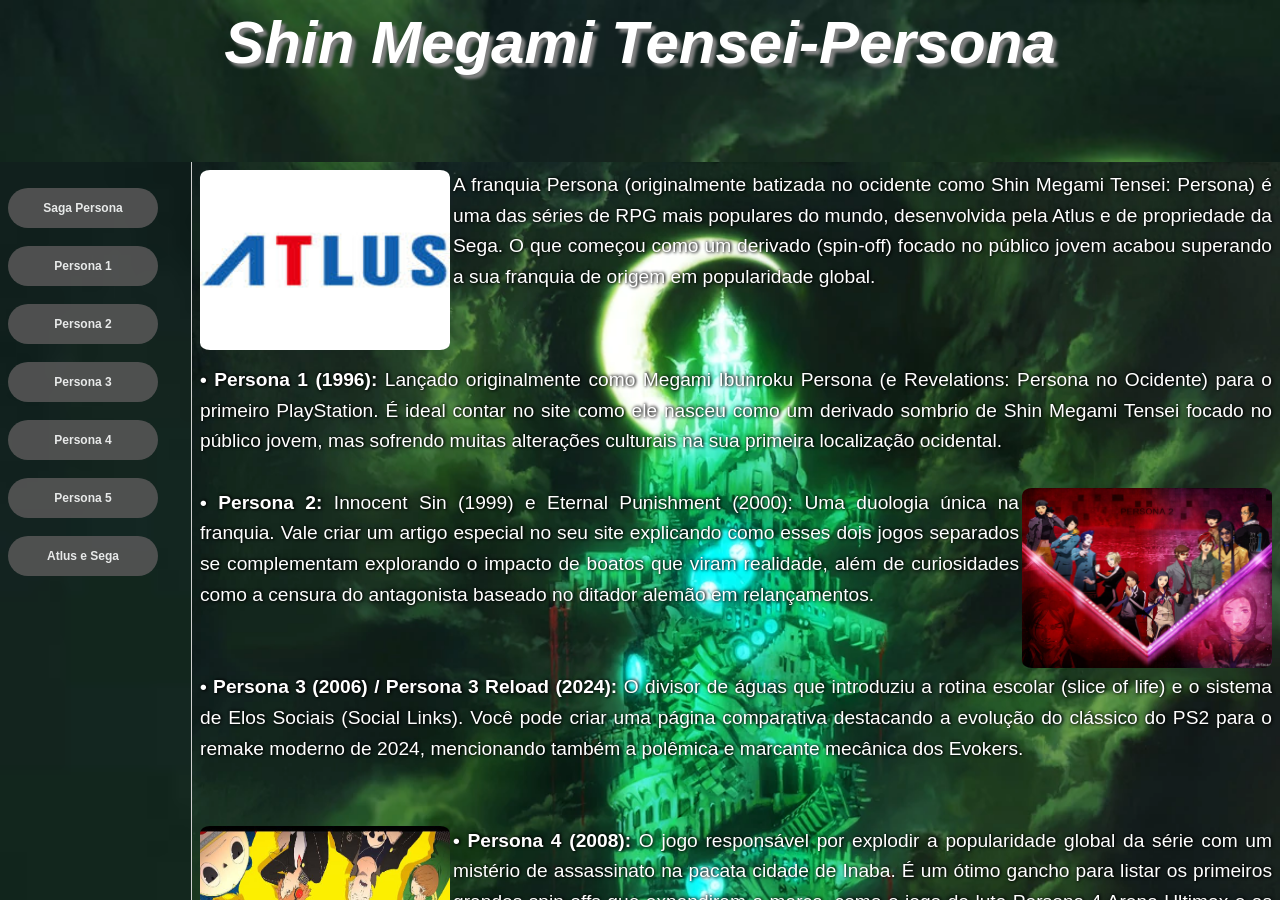
<file: index.html>
<html>
<head>
<title>Shin Megami Tensei-Persona</title>
</head>

<frameset rows="18%,82%" border="0" frameborder="yes" noresize>
    
<frame src="superior.html">
    
<frameset cols="15%,85%" border="1" frameborder="yes" noresize>
    
<frame src="linksite.html">
    
<frame src="projeto.html" name="site">
    
</frameset>

</html>
</file>
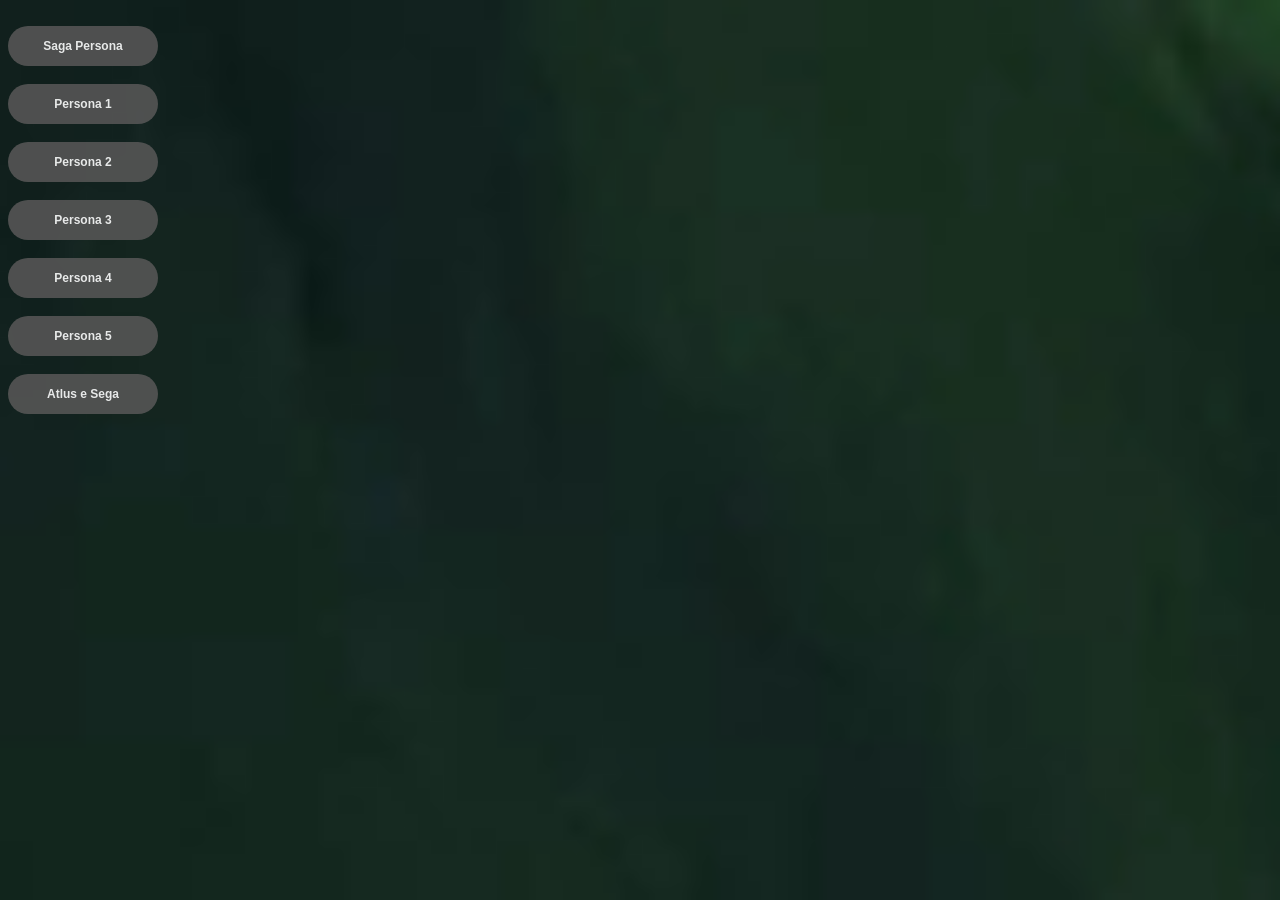
<file: linksite.html>
<html>
<head>
<title>CSS-aula 7</title>
 <style>
body
     {
 background-image:url("P3Tartarus.jpeg"); 
background-repeat:no-repeat;
background-size:cover; 
}
     
.botao
{
color:white;
background-color:555555; 
width:150px;
padding:13px 30px;
border:none; 
font-weight:bold;
font-size:12px;
text-alingn:center;
text-decoration:none;
border-radius:20px;
opacity:0.9;
display:inline-block;    
}

.botao:hover
 {
background-color:002200;
box-shadow:0 4px gray;
     
 }    

.botao:active
 {
background-color:black;
box-shadow:0 4px gray;
transform:translateY(10px);     
 }    
     
     
 </style>   
</head>
<body>
    <br>
<a href="projeto.html" target="site"><button class="botao">Saga Persona </button> </a> <br> <br> 

<a href="pag1.html" target="site"><button class="botao"> Persona 1 </button> </a><br> <br>

<a href="pag2.html" target="site"><button class="botao"> Persona 2 </button> </a> <br><br> 

<a href="pag3.html" target="site"><button class="botao"> Persona 3 </button> </a>  <br><br>

<a href="pag4.html" target="site"><button class="botao"> Persona 4 </button> </a>  <br><br>

<a href="pag5.html" target="site"><button class="botao"> Persona 5 </button> </a>  <br><br>
    
<a href="pag6.html" target="site"><button class="botao"> Atlus e Sega  </button> </a>  <br><br>
    
</body>
</html>
</file>
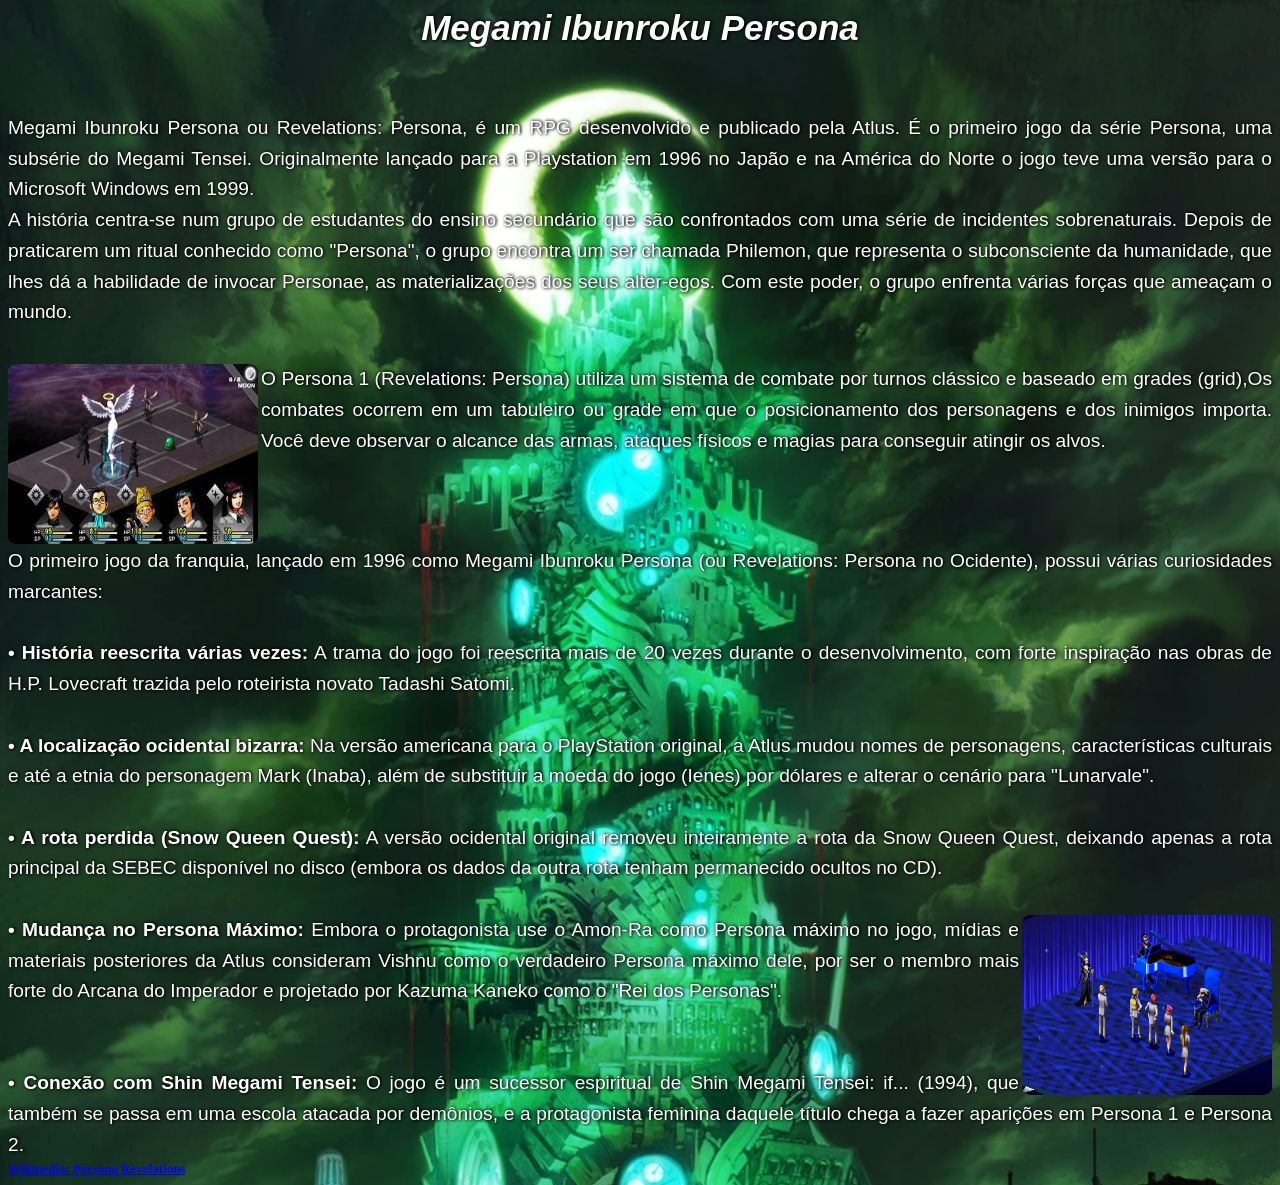
<file: pag1.html>
<html>
<head>
<title>Shin Megami Tensei-Persona </title>
    
<style>
body
{
background-image:url("P3-Tartarus.jpeg"); 
background-repeat:no-repeat;
background-size:cover;       
}


h1

{
color:white;
font-size:40px;
font-family:arial;
text-align:center;
font-style:italic;
text-shadow: 1px 1px 3px rgba(0, 0, 0, 0.8), 
1px -1px 3px rgba(0, 0, 0, 0.8);    
}

h2
{
color:white;
font-size:35px;
font-family:arial;
text-align:center;
font-style:italic;
text-shadow: 1px 1px 3px rgba(0, 0, 0, 0.8), 
1px -1px 3px rgba(0, 0, 0, 0.8);      
}

 p 
{
font-family:arial;    
color: #ffffff; /* Branco puro */
font-size: 1.2rem;
line-height: 1.6;
margin: 0;
/* Sombra projetada para separar o texto do fundo verde */
text-shadow: 1px 1px 3px rgba(0, 0, 0, 0.8), 
1px -1px 3px rgba(0, 0, 0, 0.8);
    text-align:justify;
        }

.figura
{
width:250px;
height:180px;
border-radius:4%;    
}
.boxed
{
    
display:inline-block;
border:2px solid gray;
max-width:800px;
padding:80px 250px;
border-radius:20px;
margin:1px auto;
background-color:rgba(0,0,0,0.4);
line-height:1.5;    
}
</style>
</head>
<body>
<h2>Megami Ibunroku Persona  </h2>
<br><br>
<p>
Megami Ibunroku Persona ou Revelations: Persona, é um RPG desenvolvido e publicado pela Atlus. É o primeiro jogo da série Persona, uma subsérie do Megami Tensei. Originalmente lançado para a Playstation em 1996 no Japão e na América do Norte o jogo teve uma versão para o Microsoft Windows em 1999.<br>

A história centra-se num grupo de estudantes do ensino secundário que são confrontados com uma série de incidentes sobrenaturais. Depois de praticarem um ritual conhecido como "Persona", o grupo encontra um ser chamada Philemon, que representa o subconsciente da humanidade, que lhes dá a habilidade de invocar Personae, as materializações dos seus alter-egos. Com este poder, o grupo enfrenta várias forças que ameaçam o mundo.</p>

<br><br>

<img class="figura" src="SMT_Persona_PSP_gameplay.jpeg" align="left" ><p> O Persona 1 (Revelations: Persona) utiliza um sistema de combate por turnos clássico e baseado em grades (grid),Os combates ocorrem em um tabuleiro ou grade em que o posicionamento dos personagens e dos inimigos importa. Você deve observar o alcance das armas, ataques físicos e magias para conseguir atingir os alvos. </p> <br><br><br><br><br>



 <p> O primeiro jogo da franquia, lançado em 1996 como Megami Ibunroku Persona (ou Revelations: Persona no Ocidente), possui várias curiosidades marcantes:<br><br>
<b>• História reescrita várias vezes:</b> A trama do jogo foi reescrita mais de 20 vezes durante o desenvolvimento, com forte inspiração nas obras de H.P. Lovecraft trazida pelo roteirista novato Tadashi Satomi.<br><br>
<b>• A localização ocidental bizarra:</b> Na versão americana para o PlayStation original, a Atlus mudou nomes de personagens, características culturais e até a etnia do personagem Mark (Inaba), além de substituir a moeda do jogo (Ienes) por dólares e alterar o cenário para "Lunarvale".<br><br>
<b>• A rota perdida (Snow Queen Quest):</b> A versão ocidental original removeu inteiramente a rota da Snow Queen Quest, deixando apenas a rota principal da SEBEC disponível no disco (embora os dados da outra rota tenham permanecido ocultos no CD).<br><br>
<img class="figura" src="persona-ps1-wide.jpeg" align="right" >     
<b>• Mudança no Persona Máximo:</b> Embora o protagonista use o Amon-Ra como Persona máximo no jogo, mídias e materiais posteriores da Atlus consideram Vishnu como o verdadeiro Persona máximo dele, por ser o membro mais forte do Arcana do Imperador e projetado por Kazuma Kaneko como o "Rei dos Personas".<br><br><br>
<b>• Conexão com Shin Megami Tensei:</b> O jogo é um sucessor espiritual de Shin Megami Tensei: if... (1994), que também se passa em uma escola atacada por demônios, e a protagonista feminina daquele título chega a fazer aparições em Persona 1 e Persona 2.
 </p>     
<font size="2">
<a href="https://pt.wikipedia.org/wiki/Revelations:_Persona">
<font color="blue"><b>Wikipedia: Persona Revelations</b></font></a>
</file>
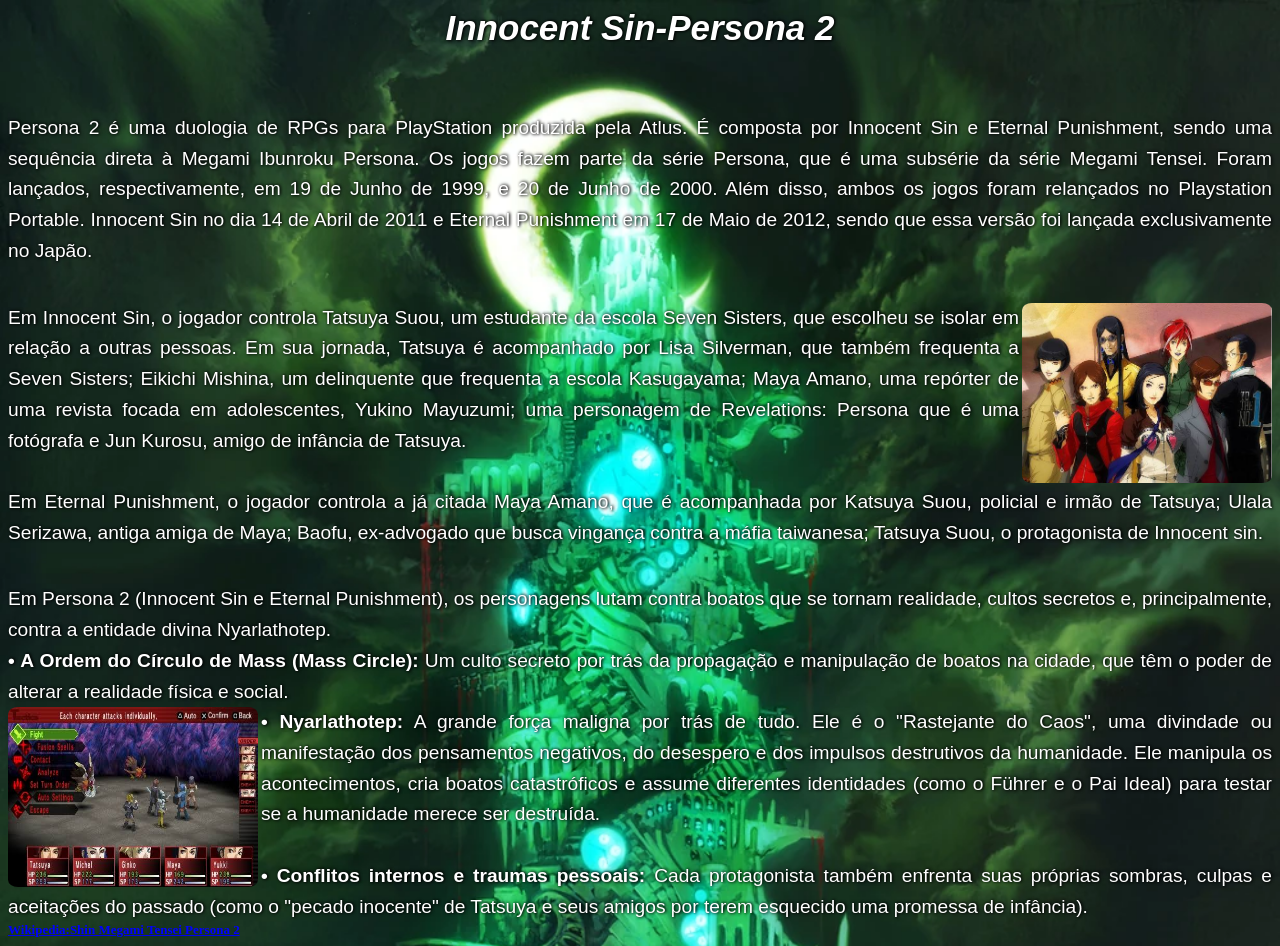
<file: pag2.html>
<html>
<head>
<title>Shin Megami Tensei-Persona </title>
    
<style>
body
{
background-image:url("P3-Tartarus.jpeg"); 
background-repeat:no-repeat;
background-size:cover;       
}


h1

{
color:white;
font-size:40px;
font-family:arial;
text-align:center;
font-style:italic;
text-shadow: 1px 1px 3px rgba(0, 0, 0, 0.8), 
1px -1px 3px rgba(0, 0, 0, 0.8);    
}

h2
{
color:white;
font-size:35px;
font-family:arial;
text-align:center;
font-style:italic;
text-shadow: 1px 1px 3px rgba(0, 0, 0, 0.8), 
1px -1px 3px rgba(0, 0, 0, 0.8);      
}

 p 
{
font-family:arial;    
color: #ffffff; /* Branco puro */
font-size: 1.2rem;
line-height: 1.6;
margin: 0;
/* Sombra projetada para separar o texto do fundo verde */
text-shadow: 1px 1px 3px rgba(0, 0, 0, 0.8), 
1px -1px 3px rgba(0, 0, 0, 0.8);
    text-align:justify;
        }

.figura
{
width:250px;
height:180px;
border-radius:4%;    
}
.boxed
{
    
display:inline-block;
border:2px solid gray;
max-width:800px;
padding:80px 250px;
border-radius:20px;
margin:1px auto;
background-color:rgba(0,0,0,0.4);
line-height:1.5;    
}
</style>
</head>
<body>
<h2>Innocent Sin-Persona 2</h2>
<br><br> 
<p>Persona 2 é uma duologia de RPGs para PlayStation produzida pela Atlus. É composta por Innocent Sin e Eternal Punishment, sendo uma sequência direta à Megami Ibunroku Persona. Os jogos fazem parte da série Persona, que é uma subsérie da série Megami Tensei. Foram lançados, respectivamente, em 19 de Junho de 1999, e 20 de Junho de 2000. Além disso, ambos os jogos foram relançados no Playstation Portable. Innocent Sin no dia 14 de Abril de 2011 e Eternal Punishment em 17 de Maio de 2012, sendo que essa versão foi lançada exclusivamente no Japão.</p>
<br><br>
<img class="figura" src="images (3).jpeg" align="right" >    
<p>Em Innocent Sin, o jogador controla Tatsuya Suou, um estudante da escola Seven Sisters, que escolheu se isolar em relação a outras pessoas. Em sua jornada, Tatsuya é acompanhado por Lisa Silverman, que também frequenta a Seven Sisters; Eikichi Mishina, um delinquente que frequenta a escola Kasugayama; Maya Amano, uma repórter de uma revista focada em adolescentes, Yukino Mayuzumi; uma personagem de Revelations: Persona que é uma fotógrafa e Jun Kurosu, amigo de infância de Tatsuya.<br><br>
Em Eternal Punishment, o jogador controla a já citada Maya Amano, que é acompanhada por Katsuya Suou, policial e irmão de Tatsuya; Ulala Serizawa, antiga amiga de Maya; Baofu, ex-advogado que busca vingança contra a máfia taiwanesa; Tatsuya Suou, o protagonista de Innocent sin.</p>
<br><br>
<p>Em Persona 2 (Innocent Sin e Eternal Punishment), os personagens lutam contra boatos que se tornam realidade, cultos secretos e, principalmente, contra a entidade divina Nyarlathotep.
<br>
<b>• A Ordem do Círculo de Mass (Mass Circle):</b> Um culto secreto por trás da propagação e manipulação de boatos na cidade, que têm o poder de alterar a realidade física e social.
<br>
 <img class="figura" src="images (4).jpeg" align="left" >   
<b>• Nyarlathotep:</b> A grande força maligna por trás de tudo. Ele é o "Rastejante do Caos", uma divindade ou manifestação dos pensamentos negativos, do desespero e dos impulsos destrutivos da humanidade. Ele manipula os acontecimentos, cria boatos catastróficos e assume diferentes identidades (como o Führer e o Pai Ideal) para testar se a humanidade merece ser destruída.
<br><br>
<b>• Conflitos internos e traumas pessoais:</b> Cada protagonista também enfrenta suas próprias sombras, culpas e aceitações do passado (como o "pecado inocente" de Tatsuya e seus amigos por terem esquecido uma promessa de infância).    
</p>
<font size="2">
<a href="https://en.wikipedia.org/wiki/Persona_2">
<font color="blue"><b>Wikipedia:Shin Megami Tensei Persona 2 </b></font></a></font>
</file>
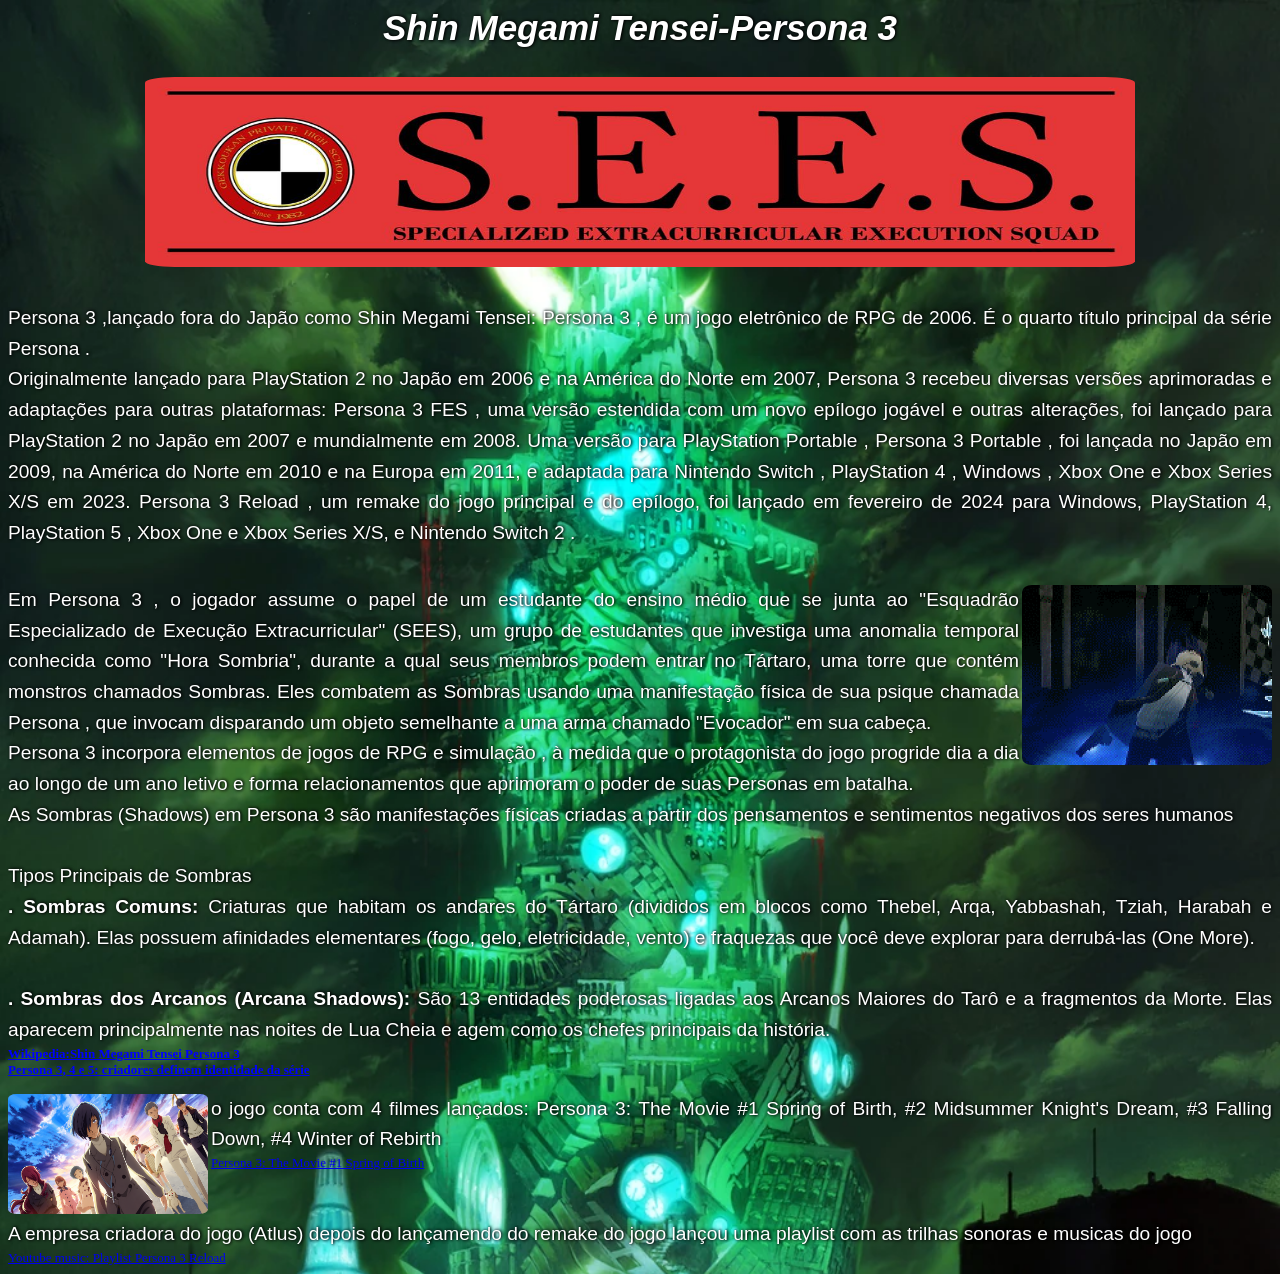
<file: pag3.html>
<html>
<head>
<title>Shin Megami Tensei-Persona </title>
    
<style>
body
{
background-image:url("P3-Tartarus.jpeg"); 
background-repeat:no-repeat;
background-size:cover;       
}


h1

{
color:white;
font-size:40px;
font-family:arial;
text-align:center;
font-style:italic;
text-shadow: 1px 1px 3px rgba(0, 0, 0, 0.8), 
1px -1px 3px rgba(0, 0, 0, 0.8);    
}

h2
{
color:white;
font-size:35px;
font-family:arial;
text-align:center;
font-style:italic;
text-shadow: 1px 1px 3px rgba(0, 0, 0, 0.8), 
1px -1px 3px rgba(0, 0, 0, 0.8);      
}

 p 
{
font-family:arial;    
color: #ffffff; /* Branco puro */
font-size: 1.2rem;
line-height: 1.6;
margin: 0;
/* Sombra projetada para separar o texto do fundo verde */
text-shadow: 1px 1px 3px rgba(0, 0, 0, 0.8), 
1px -1px 3px rgba(0, 0, 0, 0.8);
    text-align:justify;
        }

.figura
{
width:250px;
height:180px;
border-radius:4%;    
}
.boxed
{
    
display:inline-block;
border:2px solid gray;
max-width:800px;
padding:80px 250px;
border-radius:20px;
margin:1px auto;
background-color:rgba(0,0,0,0.4);
line-height:1.5;    
}
.figura0
{
width:990px;
height:190px;
border-radius:3%;    
} 
.figura1
{
width:200px;
height:120px;
border-radius:4%;    
}    
</style>
</head>
<body>
<h2> Shin Megami Tensei-Persona 3 </h2>
 <center> <img class="figura0" src="75a25d528c2a42d0ed2b3db5e2455191.jpeg"> </center> 
<br> <br> 
<p>Persona 3 ,​​lançado fora do Japão como Shin Megami Tensei: Persona 3 , é um jogo eletrônico de RPG de 2006. É o quarto título principal da série Persona .<br> Originalmente lançado para PlayStation 2 no Japão em 2006 e na América do Norte em 2007, Persona 3 recebeu diversas versões aprimoradas e adaptações para outras plataformas: Persona 3 FES , uma versão estendida com um novo epílogo jogável e outras alterações, foi lançado para PlayStation 2 no Japão em 2007 e mundialmente em 2008. Uma versão para PlayStation Portable , Persona 3 Portable , foi lançada no Japão em 2009, na América do Norte em 2010 e na Europa em 2011, e adaptada para Nintendo Switch , PlayStation 4 , Windows , Xbox One e Xbox Series X/S em 2023. Persona 3 Reload , um remake do jogo principal e do epílogo, foi lançado em fevereiro de 2024 para Windows, PlayStation 4, PlayStation 5 , Xbox One e Xbox Series X/S, e Nintendo Switch 2 .</p>
<br><br>
<img class="figura" src="EvokerGame.jpeg" align="right" >    
<p>Em Persona 3 , o jogador assume o papel de um estudante do ensino médio que se junta ao "Esquadrão Especializado de Execução Extracurricular" (SEES), um grupo de estudantes que investiga uma anomalia temporal conhecida como "Hora Sombria", durante a qual seus membros podem entrar no Tártaro, uma torre que contém monstros chamados Sombras. Eles combatem as Sombras usando uma manifestação física de sua psique chamada Persona , que invocam disparando um objeto semelhante a uma arma chamado "Evocador" em sua cabeça. <br>Persona 3 incorpora elementos de jogos de RPG e simulação , à medida que o protagonista do jogo progride dia a dia ao longo de um ano letivo e forma relacionamentos que aprimoram o poder de suas Personas em batalha.</p>


<p>As Sombras (Shadows) em Persona 3 são manifestações físicas criadas a partir dos pensamentos e sentimentos negativos dos seres humanos<br><br>

Tipos Principais de Sombras
<br>
<b>. Sombras Comuns:</b> Criaturas que habitam os andares do Tártaro (divididos em blocos como Thebel, Arqa, Yabbashah, Tziah, Harabah e Adamah). Elas possuem afinidades elementares (fogo, gelo, eletricidade, vento) e fraquezas que você deve explorar para derrubá-las (One More).<br><br>
<b>. Sombras dos Arcanos (Arcana Shadows):</b> São 13 entidades poderosas ligadas aos Arcanos Maiores do Tarô e a fragmentos da Morte. Elas aparecem principalmente nas noites de Lua Cheia e agem como os chefes principais da história.</p>
    
<font size="2">
<a href="https://en.wikipedia.org/wiki/Persona_3">
<font color="blue"><b>Wikipedia:Shin Megami Tensei Persona 3 </b></font></a></font>
    
<br> <font size="2">
<a href="https://culpadolag.com.br/persona-3-4-e-5-criadores-definem-identidade-da-serie?srsltid=AYCX9vIKQGKjeYebnBEDAcs9ecsg37BiznrClO-uVywJZorSfDSaTBZ5#google_vignette">
<font color="blue"><b>Persona 3, 4 e 5: criadores definem identidade da série</b></font></a><br><br>
    
<img class="figura1" src="Grupo de Heróis Sob o Céu Crepuscular.png" align="left" >   
<p>o jogo conta com 4 filmes lançados: Persona 3: The Movie #1 Spring of Birth, #2 Midsummer Knight's Dream, #3 Falling Down, #4 Winter of Rebirth </p><font size="2">
    
<a href="https://www.youtube.com/watch?v=jhbVEy1zCNA" target="_blank" rel="noopener noreferrer">
  Persona 3: The Movie #1 Spring of Birth
</a>


<br><br><br><br>  
<p>A empresa criadora do jogo (Atlus) depois do lançamendo do remake do jogo lançou uma playlist com as trilhas sonoras e musicas do jogo</p>  

<a href="https://music.youtube.com/playlist?list=OLAK5uy_n-JEobmu1ZFuNhgPlI60XAsq9PjFkRscE" target="_blank" rel="noopener noreferrer">
  Youtube music: Playlist Persona 3 Reload
</a>
</file>
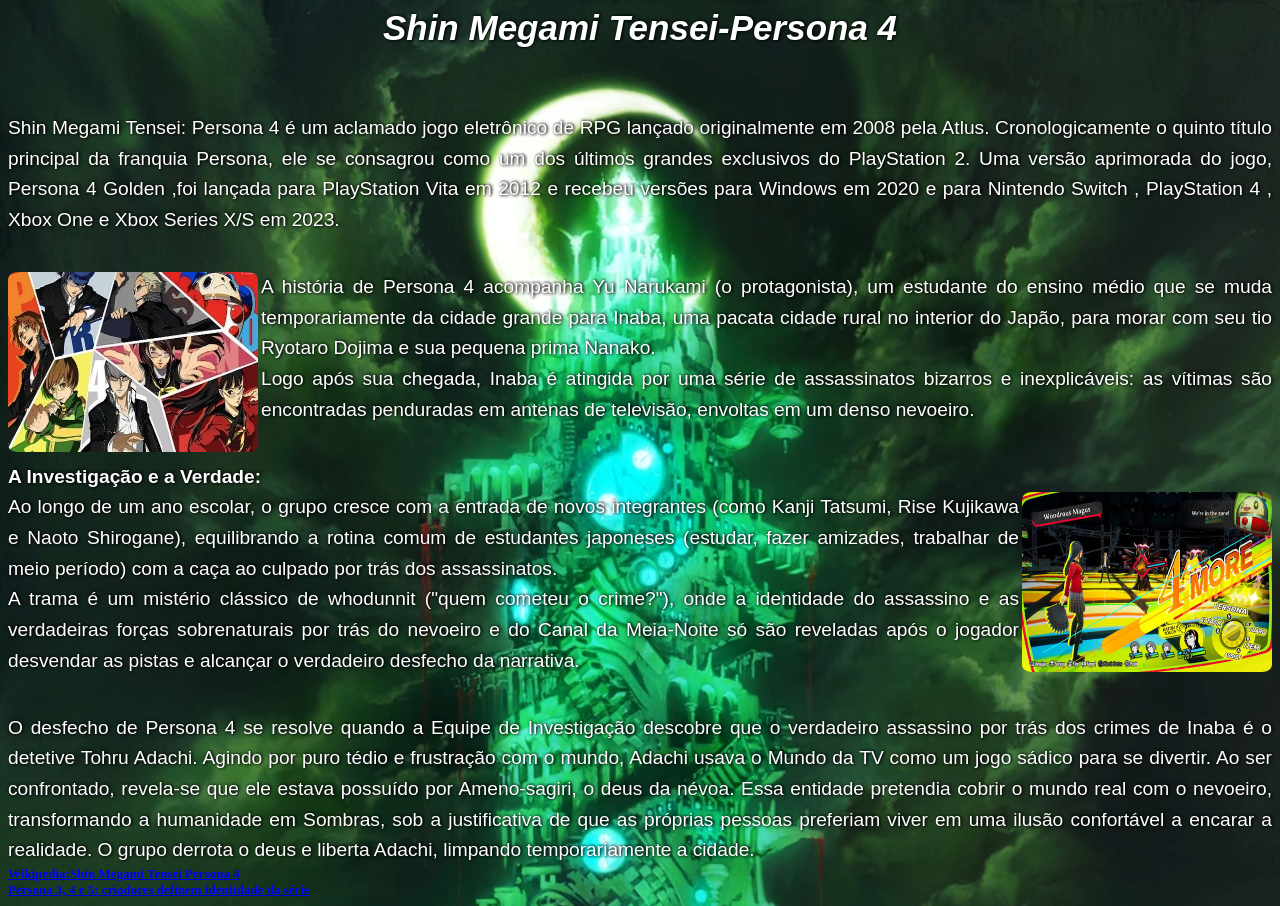
<file: pag4.html>
<html>
<head>
<title>Shin Megami Tensei-Persona 4 </title>
    
<style>
body
{
background-image:url("P3-Tartarus.jpeg"); 
background-repeat:no-repeat;
background-size:cover;       
}


h1

{
color:white;
font-size:40px;
font-family:arial;
text-align:center;
font-style:italic;
text-shadow: 1px 1px 3px rgba(0, 0, 0, 0.8), 
1px -1px 3px rgba(0, 0, 0, 0.8);    
}

h2
{
color:white;
font-size:35px;
font-family:arial;
text-align:center;
font-style:italic;
text-shadow: 1px 1px 3px rgba(0, 0, 0, 0.8), 
1px -1px 3px rgba(0, 0, 0, 0.8);      
}

 p 
{
font-family:arial;    
color: #ffffff; /* Branco puro */
font-size: 1.2rem;
line-height: 1.6;
margin: 0;
/* Sombra projetada para separar o texto do fundo verde */
text-shadow: 1px 1px 3px rgba(0, 0, 0, 0.8), 
1px -1px 3px rgba(0, 0, 0, 0.8);
    text-align:justify;
        }

.figura
{
width:250px;
height:180px;
border-radius:4%;    
}
.boxed
{
    
display:inline-block;
border:2px solid gray;
max-width:800px;
padding:80px 250px;
border-radius:20px;
margin:1px auto;
background-color:rgba(0,0,0,0.4);
line-height:1.5;    
}
</style>
</head>
<body>
<h2> Shin Megami Tensei-Persona 4 </h2>
<br><br>
<p>Shin Megami Tensei: Persona 4 é um aclamado jogo eletrônico de RPG lançado originalmente em 2008 pela Atlus. Cronologicamente o quinto título principal da franquia Persona, ele se consagrou como um dos últimos grandes exclusivos do PlayStation 2. Uma versão aprimorada do jogo, Persona 4 Golden ,foi lançada para PlayStation Vita em 2012 e recebeu versões para Windows em 2020 e para Nintendo Switch , PlayStation 4 , Xbox One e Xbox Series X/S em 2023.</p>
<br><br>
<img class="figura" src="images (5).jpeg" align="left" >
<p>A história de Persona 4 acompanha Yu Narukami (o protagonista), um estudante do ensino médio que se muda temporariamente da cidade grande para Inaba, uma pacata cidade rural no interior do Japão, para morar com seu tio Ryotaro Dojima e sua pequena prima Nanako.<br>Logo após sua chegada, Inaba é atingida por uma série de assassinatos bizarros e inexplicáveis: as vítimas são encontradas penduradas em antenas de televisão, envoltas em um denso nevoeiro.</p>  <br><br>
    
<p>
<b>A Investigação e a Verdade:</b>
<br>
<img class="figura" src="image.jpeg" align="right" >    
Ao longo de um ano escolar, o grupo cresce com a entrada de novos integrantes (como Kanji Tatsumi, Rise Kujikawa e Naoto Shirogane), equilibrando a rotina comum de estudantes japoneses (estudar, fazer amizades, trabalhar de meio período) com a caça ao culpado por trás dos assassinatos.<br>
A trama é um mistério clássico de whodunnit ("quem cometeu o crime?"), onde a identidade do assassino e as verdadeiras forças sobrenaturais por trás do nevoeiro e do Canal da Meia-Noite só são reveladas após o jogador desvendar as pistas e alcançar o verdadeiro desfecho da narrativa.</p><br><br>
    
<p>O desfecho de Persona 4 se resolve quando a Equipe de Investigação descobre que o verdadeiro assassino por trás dos crimes de Inaba é o detetive Tohru Adachi. Agindo por puro tédio e frustração com o mundo, Adachi usava o Mundo da TV como um jogo sádico para se divertir. Ao ser confrontado, revela-se que ele estava possuído por Ameno-sagiri, o deus da névoa. Essa entidade pretendia cobrir o mundo real com o nevoeiro, transformando a humanidade em Sombras, sob a justificativa de que as próprias pessoas preferiam viver em uma ilusão confortável a encarar a realidade. O grupo derrota o deus e liberta Adachi, limpando temporariamente a cidade.</p>


<font size="2">
<a href="https://en.wikipedia.org/wiki/Persona_4">
<font color="blue"><b>Wikipedia:Shin Megami Tensei Persona 4 </b></font></a> <br>   
 <font size="2">
<a href="https://culpadolag.com.br/persona-3-4-e-5-criadores-definem-identidade-da-serie?srsltid=AYCX9vIKQGKjeYebnBEDAcs9ecsg37BiznrClO-uVywJZorSfDSaTBZ5#google_vignette">
<font color="blue"><b>Persona 3, 4 e 5: criadores definem identidade da série</b></font></a>
</file>
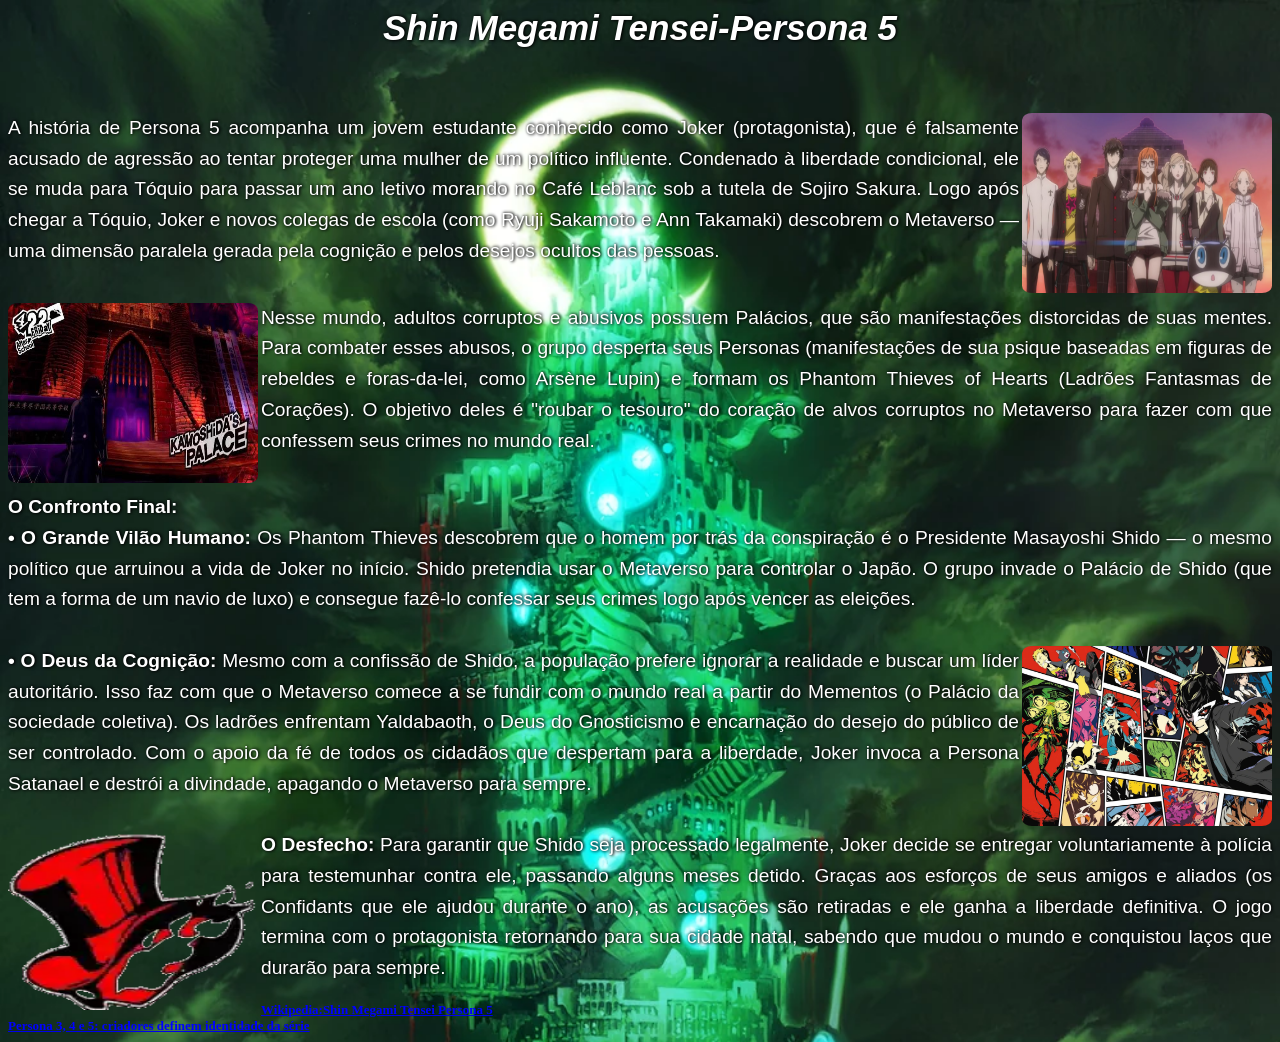
<file: pag5.html>
<html>
<head>
<title>Shin Megami Tensei-Persona 5 </title>
    
<style>
body
{
background-image:url("P3-Tartarus.jpeg"); 
background-repeat:no-repeat;
background-size:cover;       
}


h1

{
color:white;
font-size:40px;
font-family:arial;
text-align:center;
font-style:italic;
text-shadow: 1px 1px 3px rgba(0, 0, 0, 0.8), 
1px -1px 3px rgba(0, 0, 0, 0.8);    
}

h2
{
color:white;
font-size:35px;
font-family:arial;
text-align:center;
font-style:italic;
text-shadow: 1px 1px 3px rgba(0, 0, 0, 0.8), 
1px -1px 3px rgba(0, 0, 0, 0.8);      
}

 p 
{
font-family:arial;    
color: #ffffff; /* Branco puro */
font-size: 1.2rem;
line-height: 1.6;
margin: 0;
/* Sombra projetada para separar o texto do fundo verde */
text-shadow: 1px 1px 3px rgba(0, 0, 0, 0.8), 
1px -1px 3px rgba(0, 0, 0, 0.8);
    text-align:justify;
        }

.figura
{
width:250px;
height:180px;
border-radius:4%;    
}
.boxed
{
    
display:inline-block;
border:2px solid gray;
max-width:800px;
padding:80px 250px;
border-radius:20px;
margin:1px auto;
background-color:rgba(0,0,0,0.4);
line-height:1.5;    
}
</style>
</head>
<body>
<h2> Shin Megami Tensei-Persona 5 </h2>
<br><br>
 <img class="figura" src="p5friends.jpeg" align="right" >   
<p>A história de Persona 5 acompanha um jovem estudante conhecido como Joker (protagonista), que é falsamente acusado de agressão ao tentar proteger uma mulher de um político influente. Condenado à liberdade condicional, ele se muda para Tóquio para passar um ano letivo morando no Café Leblanc sob a tutela de Sojiro Sakura. Logo após chegar a Tóquio, Joker e novos colegas de escola (como Ryuji Sakamoto e Ann Takamaki) descobrem o Metaverso — uma dimensão paralela gerada pela cognição e pelos desejos ocultos das pessoas.</p>
<br><br>
<img class="figura" src="images (6).jpeg" align="left" >     
<p>Nesse mundo, adultos corruptos e abusivos possuem Palácios, que são manifestações distorcidas de suas mentes. Para combater esses abusos, o grupo desperta seus Personas (manifestações de sua psique baseadas em figuras de rebeldes e foras-da-lei, como Arsène Lupin) e formam os Phantom Thieves of Hearts (Ladrões Fantasmas de Corações). O objetivo deles é "roubar o tesouro" do coração de alvos corruptos no Metaverso para fazer com que confessem seus crimes no mundo real.</p>
<br><br>
<p>
<b>O Confronto Final:</b>
<br>
<b>• O Grande Vilão Humano:</b> Os Phantom Thieves descobrem que o homem por trás da conspiração é o Presidente Masayoshi Shido — o mesmo político que arruinou a vida de Joker no início. Shido pretendia usar o Metaverso para controlar o Japão. O grupo invade o Palácio de Shido (que tem a forma de um navio de luxo) e consegue fazê-lo confessar seus crimes logo após vencer as eleições.<br><br>
<img class="figura" src="Persona_5_Official_Design_Work_key_visual_by_Shigenori_Soejima.jpeg" align="right" >    
<b>• O Deus da Cognição:</b> Mesmo com a confissão de Shido, a população prefere ignorar a realidade e buscar um líder autoritário. Isso faz com que o Metaverso comece a se fundir com o mundo real a partir do Mementos (o Palácio da sociedade coletiva). Os ladrões enfrentam Yaldabaoth, o Deus do Gnosticismo e encarnação do desejo do público de ser controlado. Com o apoio da fé de todos os cidadãos que despertam para a liberdade, Joker invoca a Persona Satanael e destrói a divindade, apagando o Metaverso para sempre.
<br><br>
<b>O Desfecho:</b>
<img class="figura" src="transparent-top-hat-persona.jpeg" align="left" > 
Para garantir que Shido seja processado legalmente, Joker decide se entregar voluntariamente à polícia para testemunhar contra ele, passando alguns meses detido. Graças aos esforços de seus amigos e aliados (os Confidants que ele ajudou durante o ano), as acusações são retiradas e ele ganha a liberdade definitiva. O jogo termina com o protagonista retornando para sua cidade natal, sabendo que mudou o mundo e conquistou laços que durarão para sempre.</p>
<br>
    <font size="2">
<a href="https://en.wikipedia.org/wiki/Persona_5">
<font color="blue"><b>Wikipedia:Shin Megami Tensei Persona 5 </b></font></a> <br>   
 <font size="2">
<a href="https://culpadolag.com.br/persona-3-4-e-5-criadores-definem-identidade-da-serie?srsltid=AYCX9vIKQGKjeYebnBEDAcs9ecsg37BiznrClO-uVywJZorSfDSaTBZ5#google_vignette">
<font color="blue"><b>Persona 3, 4 e 5: criadores definem identidade da série</b></font></a>
</file>
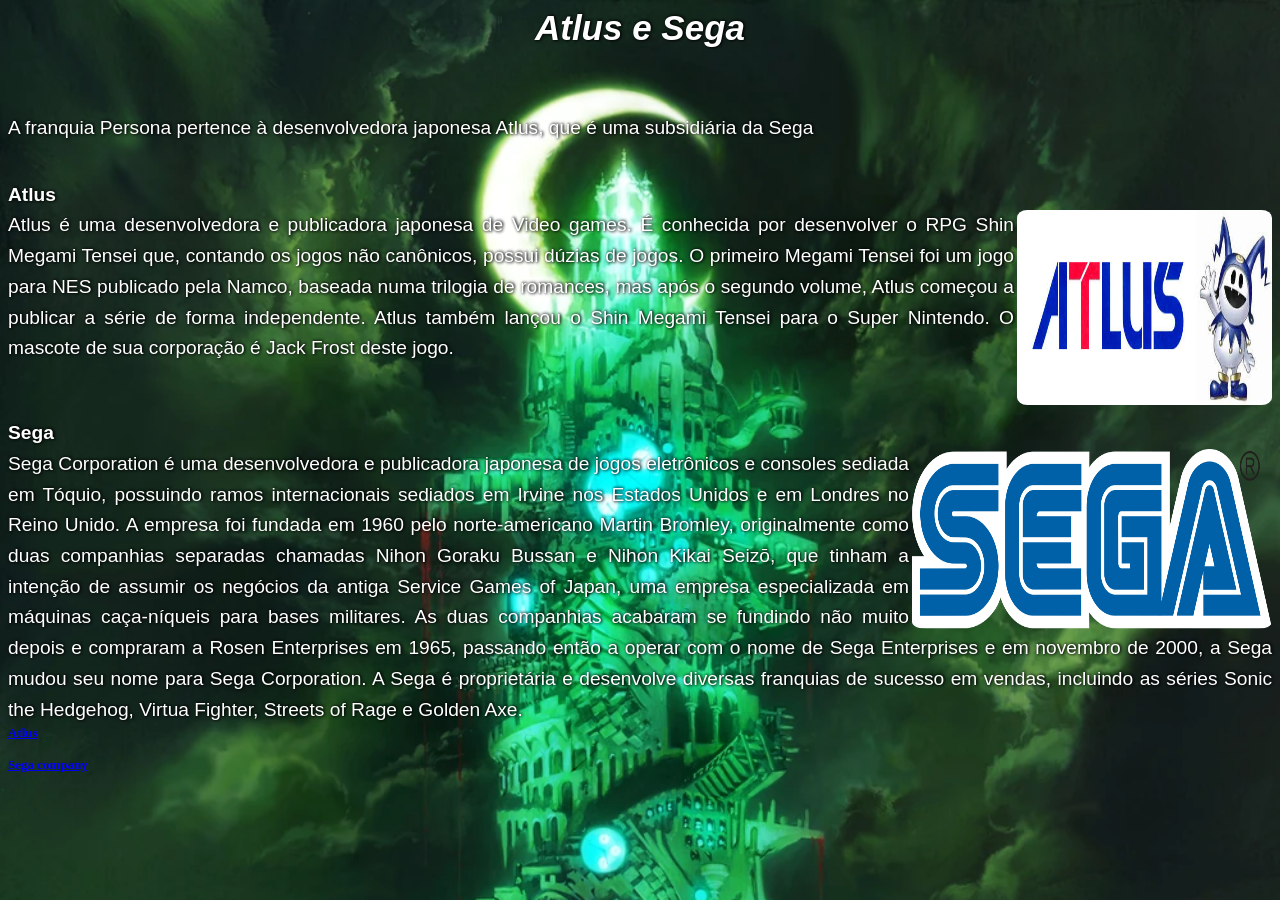
<file: pag6.html>
<html>
<head>
<title>Shin Megami Tensei-Persona </title>
    
<style>
body
{
background-image:url("P3-Tartarus.jpeg"); 
background-repeat:no-repeat;
background-size:cover;       
}


h1

{
color:white;
font-size:40px;
font-family:arial;
text-align:center;
font-style:italic;
text-shadow: 1px 1px 3px rgba(0, 0, 0, 0.8), 
1px -1px 3px rgba(0, 0, 0, 0.8);    
}

h2
{
color:white;
font-size:35px;
font-family:arial;
text-align:center;
font-style:italic;
text-shadow: 1px 1px 3px rgba(0, 0, 0, 0.8), 
1px -1px 3px rgba(0, 0, 0, 0.8);      
}

 p 
{
font-family:arial;    
color: #ffffff; /* Branco puro */
font-size: 1.2rem;
line-height: 1.6;
margin: 0;
/* Sombra projetada para separar o texto do fundo verde */
text-shadow: 1px 1px 3px rgba(0, 0, 0, 0.8), 
1px -1px 3px rgba(0, 0, 0, 0.8);
    text-align:justify;
        }


.figura0
{
width:255px;
height:195px;
border-radius:4%;    
}
    
.figura
{
width:360px;
height:180px;
border-radius:4%;    
}
.boxed
{
    
display:inline-block;
border:2px solid gray;
max-width:800px;
padding:80px 250px;
border-radius:20px;
margin:1px auto;
background-color:rgba(0,0,0,0.4);
line-height:1.5;    
}
</style>
</head>
<body>
<h2> Atlus e Sega  </h2>
<br><br>   

<p> A franquia Persona pertence à desenvolvedora japonesa Atlus, que é uma subsidiária da Sega</p>
 <br><br>   
  
<p><b>Atlus</b></p> 
 <img class="figura0" src="images9.jpeg" align="right" >   
<p>Atlus é uma desenvolvedora e publicadora japonesa de Video games. É conhecida por desenvolver o RPG Shin Megami Tensei que, contando os jogos não canônicos, possui dúzias de jogos. O primeiro Megami Tensei foi um jogo para NES publicado pela Namco, baseada numa trilogia de romances, mas após o segundo volume, Atlus começou a publicar a série de forma independente. Atlus também lançou o Shin Megami Tensei para o Super Nintendo. O mascote de sua corporação é Jack Frost deste jogo.</p>
<br><br><br>
<p><b>Sega</b></p>
 <img class="figura" src="SEGA_logo.svg.jpeg" align="right" >    
<p>Sega Corporation é uma desenvolvedora e publicadora japonesa de jogos eletrônicos e consoles sediada em Tóquio, possuindo ramos internacionais sediados em Irvine nos Estados Unidos e em Londres no Reino Unido. A empresa foi fundada em 1960 pelo norte-americano Martin Bromley, originalmente como duas companhias separadas chamadas Nihon Goraku Bussan e Nihon Kikai Seizō, que tinham a intenção de assumir os negócios da antiga Service Games of Japan, uma empresa especializada em máquinas caça-níqueis para bases militares. As duas companhias acabaram se fundindo não muito depois e compraram a Rosen Enterprises em 1965, passando então a operar com o nome de Sega Enterprises e em novembro de 2000, a Sega mudou seu nome para Sega Corporation. A Sega é proprietária e desenvolve diversas franquias de sucesso em vendas, incluindo as séries Sonic the Hedgehog, Virtua Fighter, Streets of Rage e Golden Axe.</p>
<font size="2">
<a href="https://pt.wikipedia.org/wiki/Atlus">
<font color="blue"><b>Atlus</b></font></a> <br>  
<br>
<font size="2">
<a href="https://pt.wikipedia.org/wiki/Sega">
<font color="blue"><b>Sega company</b></font></a> <br>
</file>
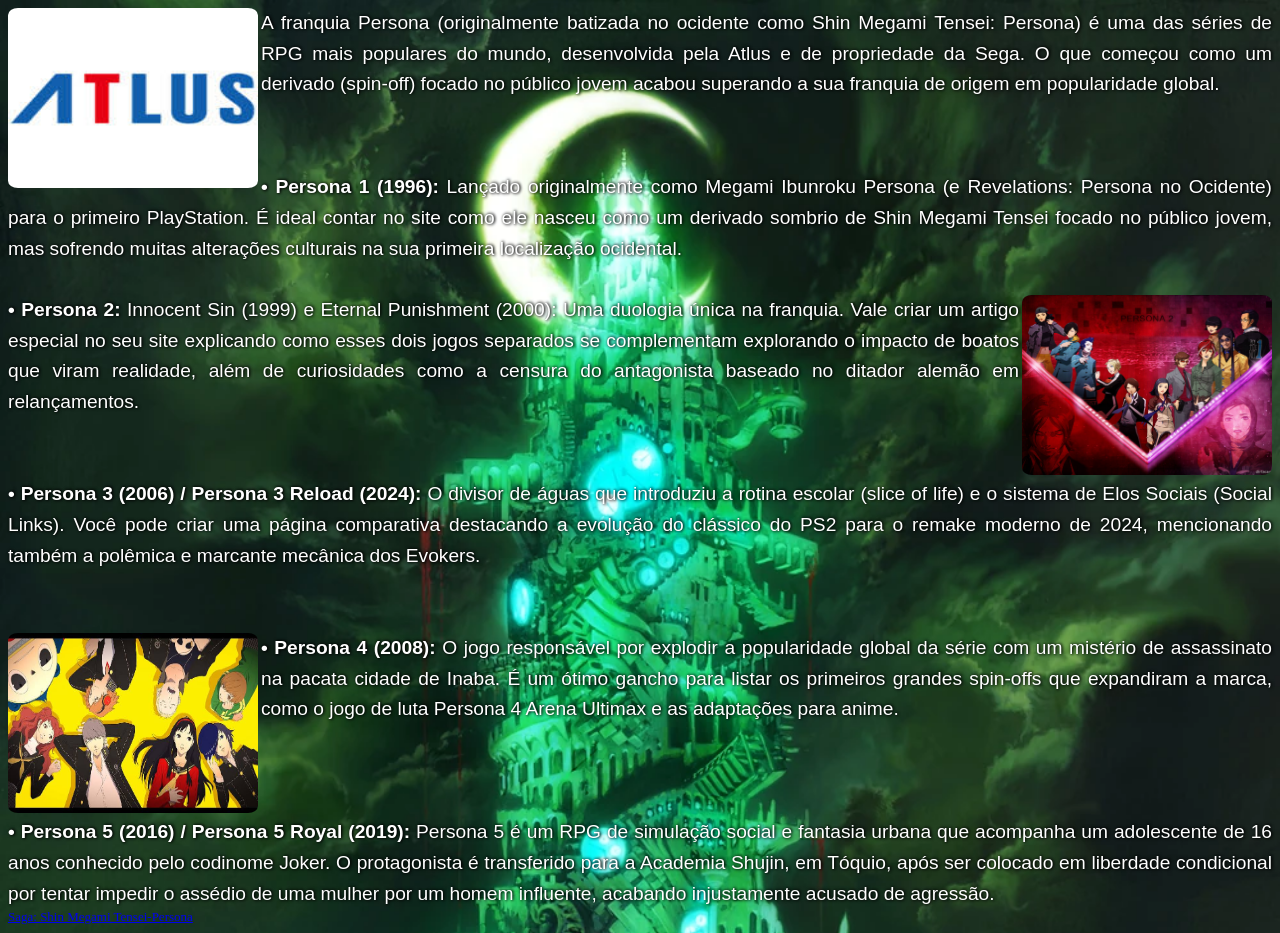
<file: projeto.html>
<html>
<head>
<title>Shin Megami Tensei-Persona </title>
    
<style>
body
{
background-image:url("P3-Tartarus.jpeg"); 
background-repeat:no-repeat;
background-size:cover;       
}


h1

{
color:white;
font-size:40px;
font-family:arial;
text-align:center;
font-style:italic;
text-shadow: 1px 1px 3px rgba(0, 0, 0, 0.8), 
1px -1px 3px rgba(0, 0, 0, 0.8);    
}

h2
{
color:white;
font-family:arial;        
text-align:justify;        
font-size:30px;
font-style:italic;
text-shadow: 1px 1px 3px rgba(0, 0, 0, 0.8), 
1px -1px 3px rgba(0, 0, 0, 0.8);    
}

 p 
{
font-family:arial;    
color: #ffffff; /* Branco puro */
font-size: 1.2rem;
line-height: 1.6;
margin: 0;
/* Sombra projetada para separar o texto do fundo verde */
text-shadow: 1px 1px 3px rgba(0, 0, 0, 0.8), 
1px -1px 3px rgba(0, 0, 0, 0.8);
    text-align:justify;
        }

.figura
{
width:250px;
height:180px;
border-radius:4%;    
}
.boxed
{
    
display:inline-block;
border:2px solid gray;
max-width:800px;
padding:80px 250px;
border-radius:20px;
margin:1px auto;
background-color:rgba(0,0,0,0.4);
line-height:1.5;    
}
</style>
    
</head>
<body>

   
<img class="figura" src="images (1.1).jpeg" align="left" >  
<p>A franquia Persona (originalmente batizada no ocidente como Shin Megami Tensei: Persona) é uma das séries de RPG mais populares do mundo, desenvolvida pela Atlus e de propriedade da Sega. O que começou como um derivado (spin-off) focado no público jovem acabou superando a sua franquia de origem em popularidade global.</p><br><br><br><br>


    
<p> <b>• Persona 1 (1996):</b> Lançado originalmente como Megami Ibunroku Persona (e Revelations: Persona no Ocidente) para o primeiro PlayStation. É ideal contar no site como ele nasceu como um derivado sombrio de Shin Megami Tensei focado no público jovem, mas sofrendo muitas alterações culturais na sua primeira localização ocidental.<BR><BR>
<img class="figura" src="persona_2_duology_by_dirtscan_d601ry2-pre.jpeg" align="right" ><b>• Persona 2:</b> Innocent Sin (1999) e Eternal Punishment (2000): Uma duologia única na franquia. Vale criar um artigo especial no seu site explicando como esses dois jogos separados se complementam explorando o impacto de boatos que viram realidade, além de curiosidades como a censura do antagonista baseado no ditador alemão em relançamentos.<BR><BR><br>
<b>• Persona 3 (2006) / Persona 3 Reload (2024):</b> O divisor de águas que introduziu a rotina escolar (slice of life) e o sistema de Elos Sociais (Social Links). Você pode criar uma página comparativa destacando a evolução do clássico do PS2 para o remake moderno de 2024, mencionando também a polêmica e marcante mecânica dos Evokers.<BR><BR><BR>
<img class="figura" src="images2.jpeg" align="left" ><b>• Persona 4 (2008):</b> O jogo responsável por explodir a popularidade global da série com um mistério de assassinato na pacata cidade de Inaba. É um ótimo gancho para listar os primeiros grandes spin-offs que expandiram a marca, como o jogo de luta Persona 4 Arena Ultimax e as adaptações para anime.<BR><BR><br><br>
 <b>• Persona 5 (2016) / Persona 5 Royal (2019):</b> Persona 5 é um RPG de simulação social e fantasia urbana que acompanha um adolescente de 16 anos conhecido pelo codinome Joker. O protagonista é transferido para a Academia Shujin, em Tóquio, após ser colocado em liberdade condicional por tentar impedir o assédio de uma mulher por um homem influente, acabando injustamente acusado de agressão. </p>
<font size="2">
<a href="https://pt.wikipedia.org/wiki/Persona_(s%C3%A9rie)">
<font color="blue"><b> </b></font>Saga: Shin Megami Tensei-Persona</a></font>
</file>
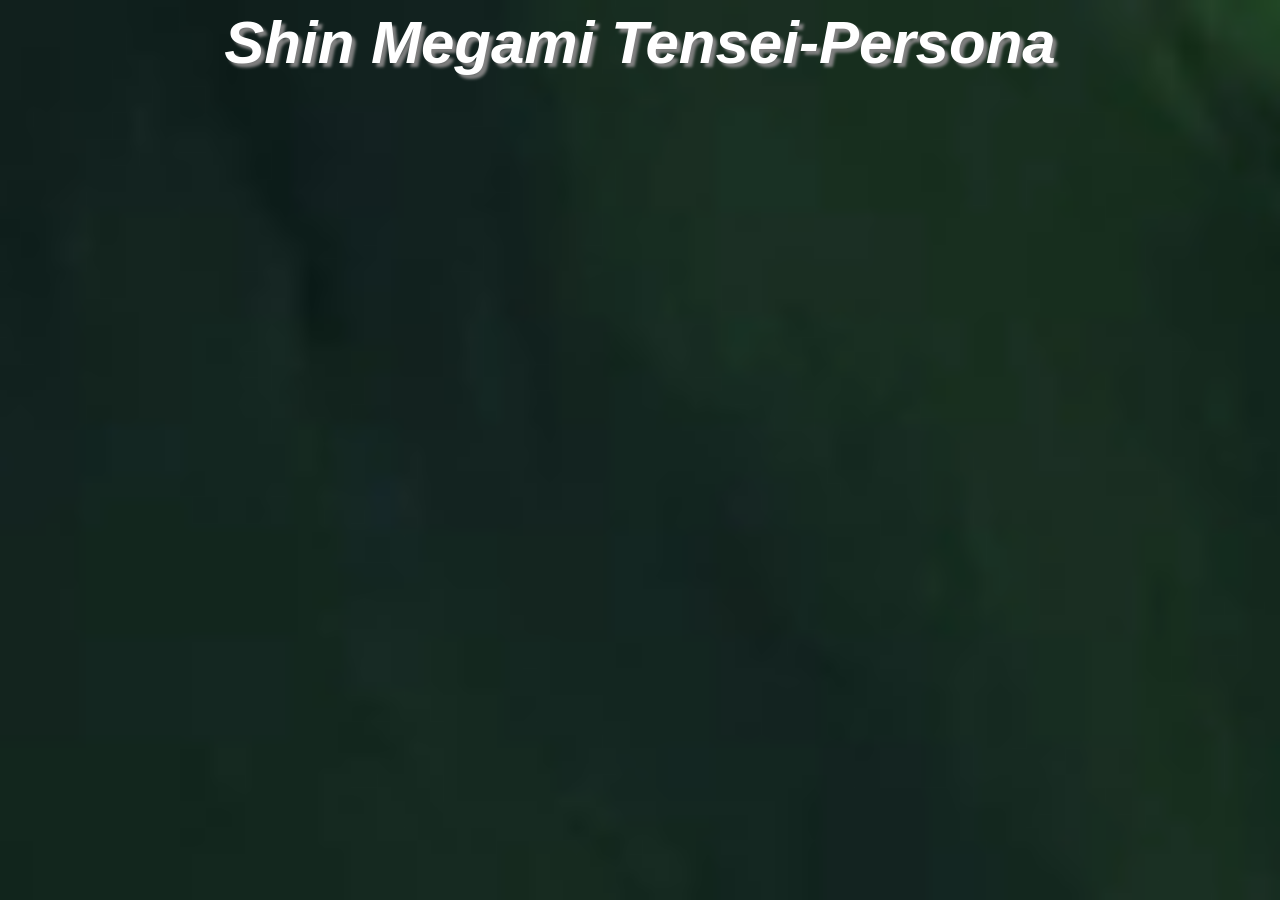
<file: superior.html>
<html>
<head>
<title>Shin Megami Tensei-Persona </title>
    
<style>
body
{
background-image:url("P3Tartarus.jpeg"); 
background-repeat:no-repeat;
background-size:cover; 
}
h1
{
color:white;
font-size:60px;
font-family:arial;
text-align:center;
font-style:italic;
text-shadow: 4px 4px 3px gray; 
}    
 </style>   
</head>
<body>
<h1>Shin Megami Tensei-Persona </h1>
</file>
